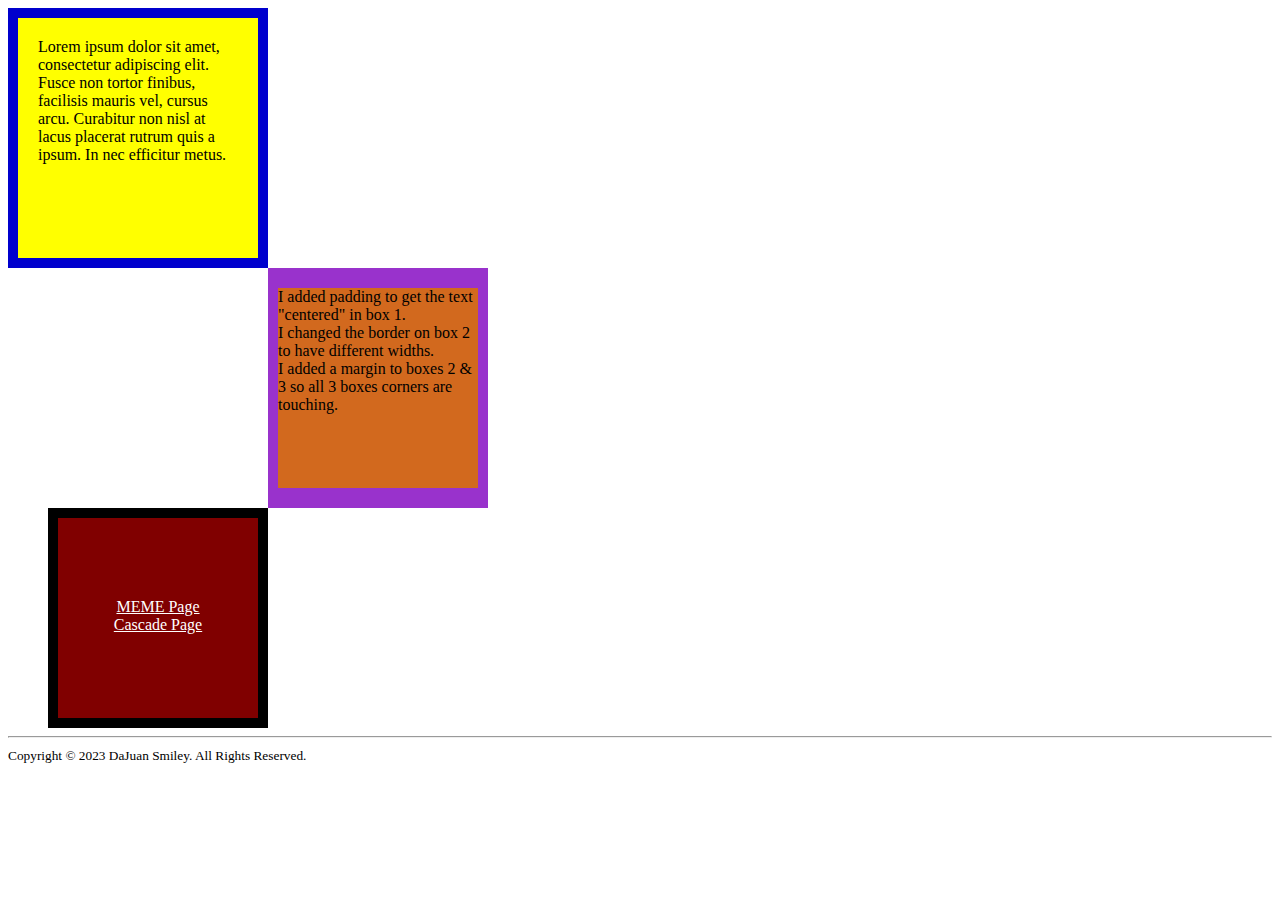
<file: index.html>
<!DOCTYPE html>
<html lang="en">
    <head>
        <meta charset="UTF-8">
        <title>Box Model</title>
    </head>
    <style>
        div {
            height: 200px;
            width: 200px;
        }
        p {
            margin: 0px;
        }
        #lorem-ipsum {
            background-color: yellow;
            padding: 20px;
            border: 10px solid mediumblue;
        }
        #mid-box {
            background-color: chocolate;
            border: solid darkorchid;
                border-width: 20px 10px;
            margin-left: 260px;
        }
        #bottom-box {
            background-color: maroon;
            border: 10px solid;
            margin-left: 40px;
            text-align: center;
        }
        #pagelink {
           color: white;
           position: relative;
           top: 80px; 
        }
    </style>
    <body>
        <div id="lorem-ipsum">
            <p>Lorem ipsum dolor sit amet, consectetur adipiscing elit. Fusce non tortor finibus, facilisis mauris vel, cursus arcu. Curabitur non nisl at lacus placerat rutrum quis a ipsum. In nec efficitur metus.</p>
        </div>
        <div id="mid-box">
            <p>I added padding to get the text "centered" in box 1. <br/> I changed the border on box 2 to have different widths. <br/> I added a margin to boxes 2 & 3 so all 3 boxes corners are touching.</p>
        </div>
        <div id="bottom-box">
            <a href="./memeBox.html" id="pagelink">MEME Page</a> <br/>
            <a href="./cssOrdering.html" id="pagelink">Cascade Page</a>
        </div>
        <footer>
            <hr/>
            <small>
                Copyright &copy; 2023 DaJuan Smiley. All Rights Reserved.
            </small> 
        </footer>
    </body>
</html>
</file>
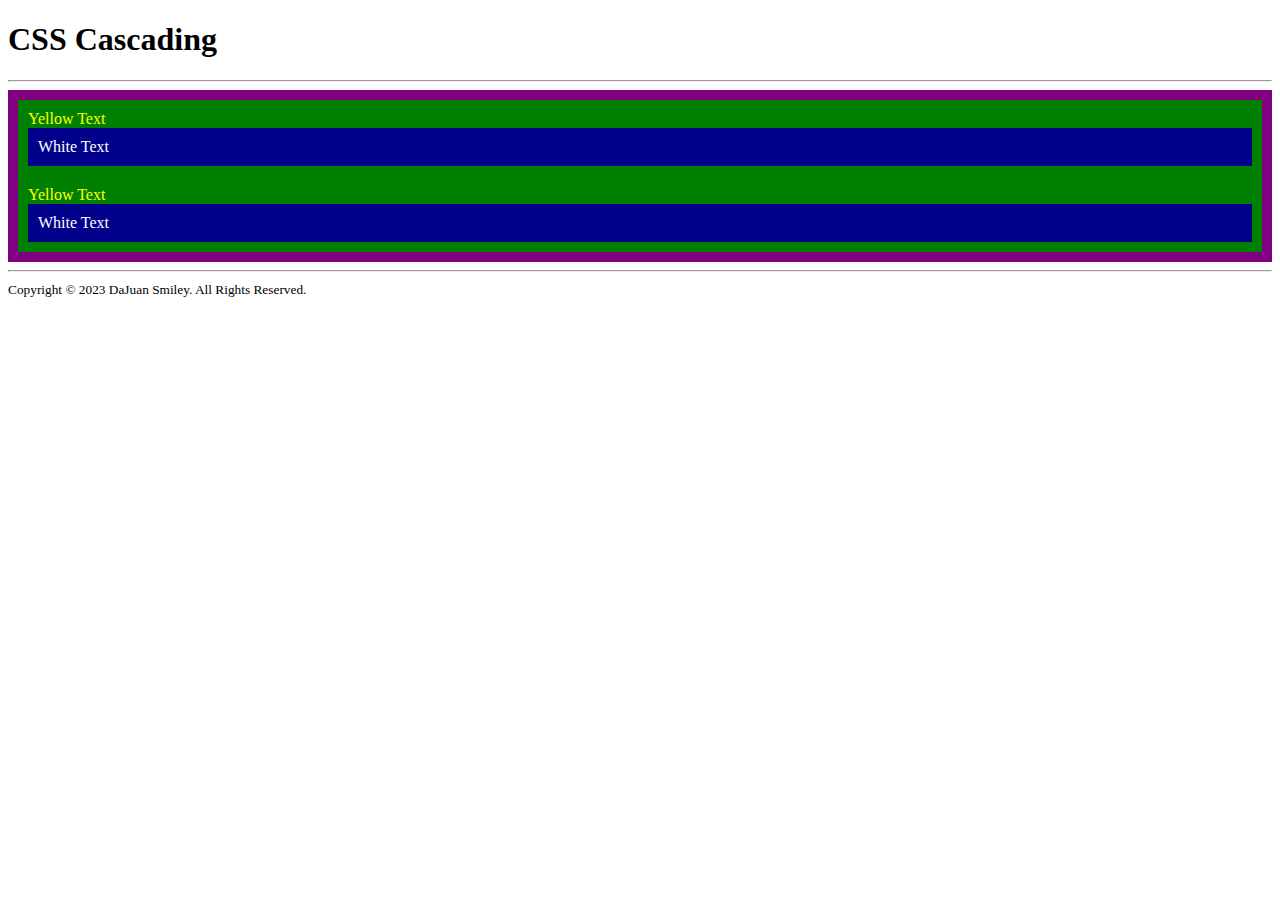
<file: cssOrdering.html>
<!DOCTYPE html>
<html lang="en">
    <head>
        <meta charset="UTF-8">
        <title>CSS Cascade</title>
        <link rel="stylesheet" href="./CSS/cascade.css">
    </head>
    <body>
        <h1>CSS Cascading</h1>
        <hr/>
        <div id="outer-box" class="box">
            <div class="box">
                <p>Yellow Text</p>
                <div class="box inner-box">
                    <p class="white-text">White Text</p>
                </div>
            </div>
            <div class="box">
                <p>Yellow Text</p>
                <div class="box inner-box">
                    <p class="white-text">White Text</p>
                </div>
            </div>
        </div>
        <footer>
            <hr/>
            <small>
                Copyright &copy; 2023 DaJuan Smiley. All Rights Reserved.
            </small> 
        </footer>
    </body>
</html>
</file>
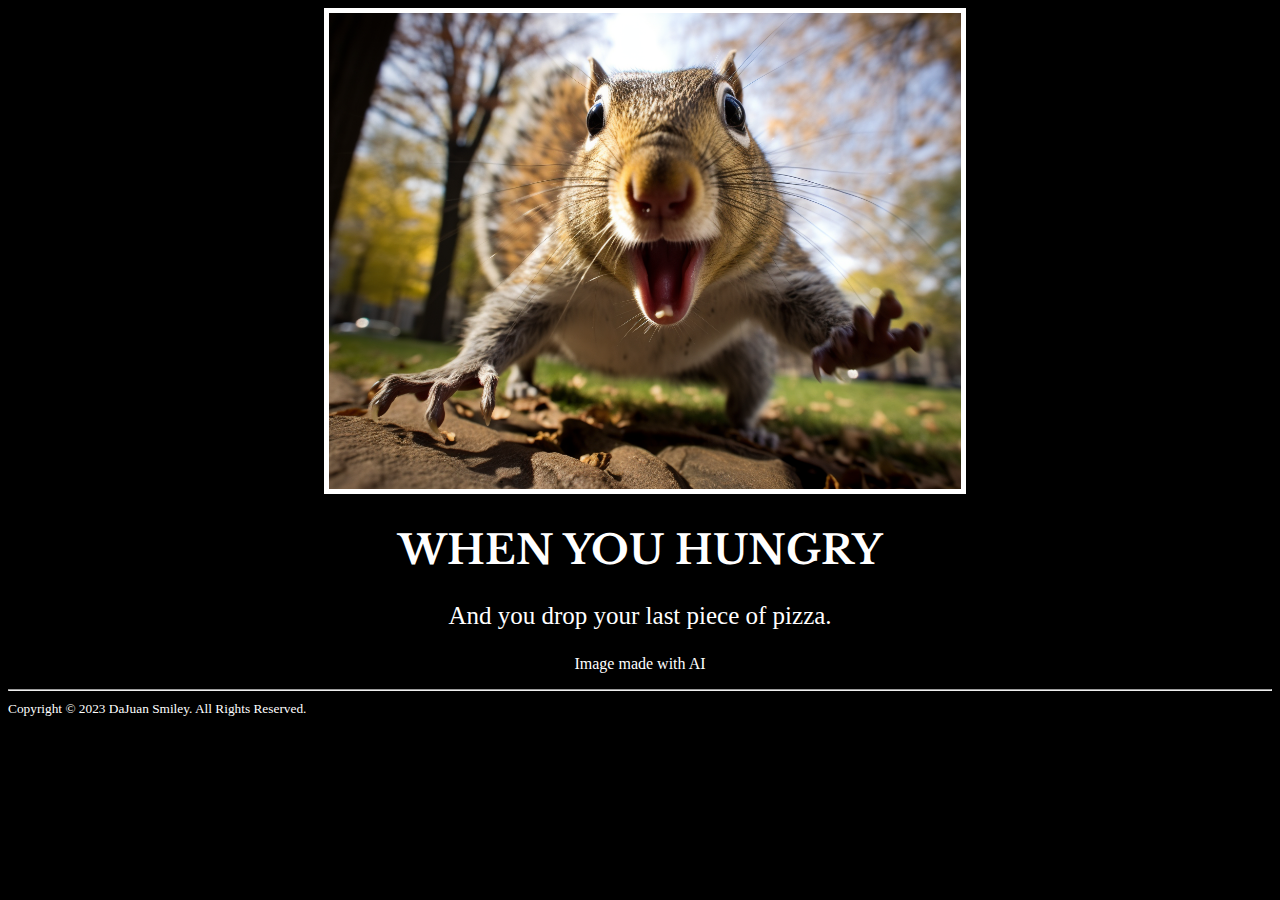
<file: memeBox.html>
<!DOCTYPE html>
<html lang="en">
    <head>
        <meta charset="UTF-8">
        <title>Meme Box</title>
        <link 
            rel="Stylesheet"
            href="./CSS/memestyle.css"
        />
        <link rel="preconnect" href="https://fonts.googleapis.com">
        <link rel="preconnect" href="https://fonts.gstatic.com" crossorigin>
    <link href="https://fonts.googleapis.com/css2?family=Libre+Baskerville&display=swap" rel="stylesheet">
    </head>
    <body>
        <div id="memestructure">
            <img id="memeimg" src="./assets/meme.png" alt="image of a squirrel gasping at viewer.">
            <h1 id="memetitle">When you hungry</h1>
            <p id="memecaption">And you drop your last piece of pizza.</p>
            <p id="ai">Image made with AI</p>
        </div>
        <footer>
            <hr/>
            <small>
                Copyright &copy; 2023 DaJuan Smiley. All Rights Reserved.
            </small> 
        </footer>
    </body>
</html>
</file>
<file: CSS/cascade.css>
#outer-box {
    background-color: purple;
    padding: 10px;
}
.box {
    background-color: green;
    padding: 10px;
    color: yellow;
}
.inner-box {
    background-color: darkblue;
    padding: 10px;
    /* color: white; will make the 'White Text' white as well*/
}
p {
    color: yellow;
    margin: 0;
    padding: 0;
}
.white-text {
    color: white;
}
</file>
<file: CSS/memestyle.css>
#memestructure {
    color: white;
    text-align: center;
    width: 50%;
    margin-left: 25%;
}
footer {
    color: white;
}
html {background-color: black;}
img {
    border: 5px solid white;
    height: auto;
    width: 100%;
}
#memetitle {
    font-family: 'Libre Baskerville', serif;
    text-transform: uppercase;
    font-size: 2.5em;
}
#memecaption {
    font-size: 25px;
}
</file>
